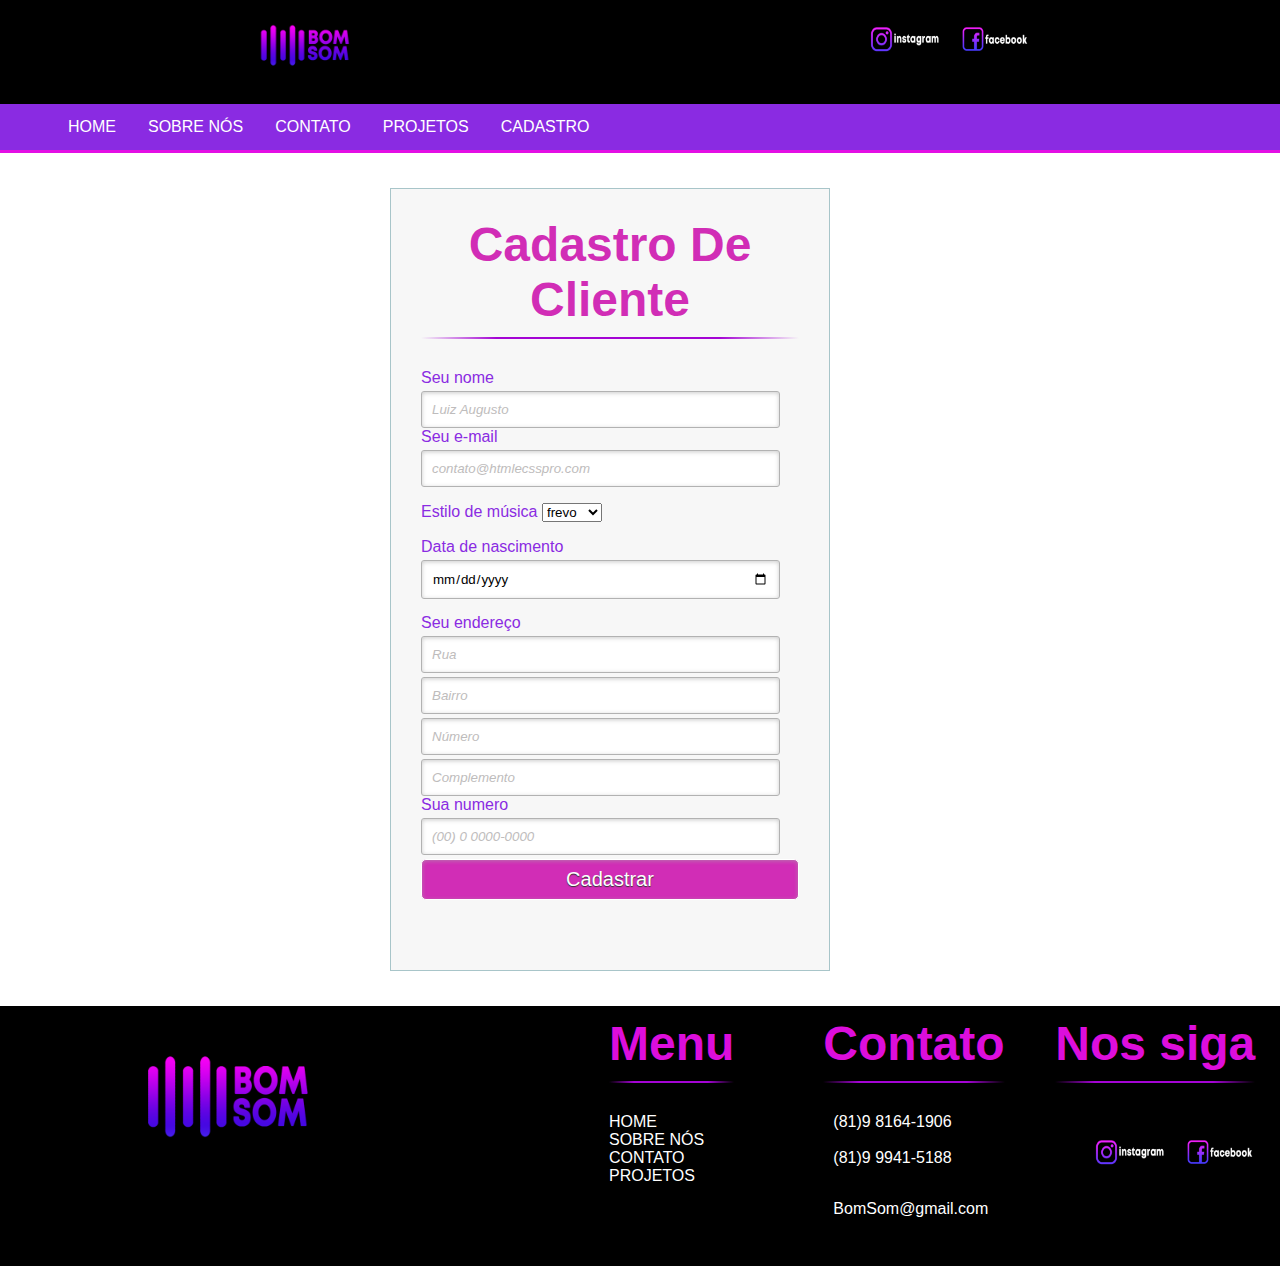
<file: cadastroCliente.html>
<!DOCTYPE html>
<html>

<head>
  <link rel="stylesheet" href="./css/Cadastro.css">
  <link rel="stylesheet" href="./css/principal.css">
   
    <meta charset="UTF-8" />
    <title>Bom som</title>




    <div class="header">
      <img class="marca" src="./image/bomSom.png" height="100px" width="110px"/>
      <a class = "Social" href  ="https://www.facebook.com/Bom-Som-101827612092396"><img src ="./image/facebook.png" height="80px" width="70px" />
      <a class = "Social" href ="https://www.instagram.com/bomsomrv/"><img src ="./image/insta.png" height="80px" width="70px"/>
    </div>

    <div class="navbar">
        <a  href="index.html">HOME</a>
                  <a href="#about">SOBRE NÓS</a>
                  <a href="contact">CONTATO</a>
                  <a href="Projetos.html">PROJETOS</a>
                 
        <div class="dropdown">
          <button class="dropbtn">CADASTRO
            <i class="fa fa-caret-down"></i>
          </button>
          <div class="dropdown-content">
            <a class="marcado" href="cadastroCliente.html">CLIENTE</a>
            <a href="cadastroFuncionario.html">FUNCIONARIO</a>
            <a href="cadastroProjeto.html">PROJETO</a>
          </div>
        </div>
      </div>

        <div class="container" >
            <a class="links" id="paracadastro"></a>
            
            
            <div class="content">      
             
        
             <!--FORMULÁRIO DE CADASTRO-->
      <div id="cadastro">
        <form method="post" action="">
          <h1>Cadastro De Cliente</h1>
          <div class="name">
            <label for="name">Seu nome</label>
            <input id="name" name="name" required type="text" placeholder="Luiz Augusto" />
          </div>

          <div class="email">
            <label for="email">Seu e-mail</label>
            <input id="email" name="email" required type="email"placeholder="contato@htmlecsspro.com" />
          </div>

          <div class="style-music">
            <label for="music">Estilo de música</label>
            <select name="select" required>
              <option value="frevo" selected>frevo</option>
              <option value="pop">pop</option>
              <option value="rock">rock</option>
              <option value="mpb">mpb</option>
              <option value="funk">funk</option>
              <option value="forro">forro</option>
              <option value="outros">outros</option>
            </select>
          </div>
          <div class="birth-date">
            <label for="date">Data de nascimento</label>
            <input id="date" type="date" required>
          </div>
          <div class="address">
            <label for="address">Seu endereço</label>
            <input id="street" name="street" required type="text" placeholder="Rua" />
            <input id="district" name="district" required type="text" placeholder="Bairro" />
            <input id="number" name="number" required type="text" placeholder="Número" />
            <input id="complement" name="complement" required type="text" placeholder="Complemento" />
          </div>
          <div class="phone">
            <label for="phone">Sua numero</label>
            <input id="phone" name="phone" required type="num" placeholder="(00) 0 0000-0000" />
        </div>
          <input type="submit" value="Cadastrar" />


        </form>
      </div>
    </div>
  </div>
          <div class="footer">
            <div class="logo">
            <img class="marca" src="./image/bomSom.png" height="200px" width="200px" />
           </div>
             <div class="Menu">
               <h1 style="color:rgba(228, 15, 228, 0.993); padding-left: 25px;">Menu</h1>
       
                <div class="lista">
                  <a style="color: white;" class="marcado" href="">HOME</a><br>
                  <a style="color: white;"href="#about">SOBRE NÓS</a><br>
                  <a style="color: white;" href="">CONTATO</a><br>
                  <a style="color: white;" href="Projetos.html">PROJETOS</a><br>
                 </div>
                
             </div>
               <div class="telefone">
                 <h1 id="contact" style="color: rgba(228, 15, 228, 0.993); padding-left: 25px;">Contato</h1>
       
                 <div class="comunica">
                   <p style="color: white;">(81)9 8164-1906</p><br>
                   <p style="color: white;">(81)9 9941-5188</p><br>
                   <a style="color: white;" href="mailto:bomsomryan@gmail.com">BomSom@gmail.com</a><br>
                 </div>
               </div>
       
                 <div class="redes">
                   <h1 style="color: rgba(228, 15, 228, 0.993); padding-left: 25px;">Nos siga</h1>
                   <a class="Social" href="https://www.facebook.com/Bom-Som-101827612092396"><img src="./image/facebook.png"
                     height="80px" width="70px" />
                   <a class="Social" href="https://www.instagram.com/bomsomrv/"><img src="./image/insta.png" height="80px"
                       width="70px"/>
        </div>
       
       
        </div>
    </body>

    </html>
</file>
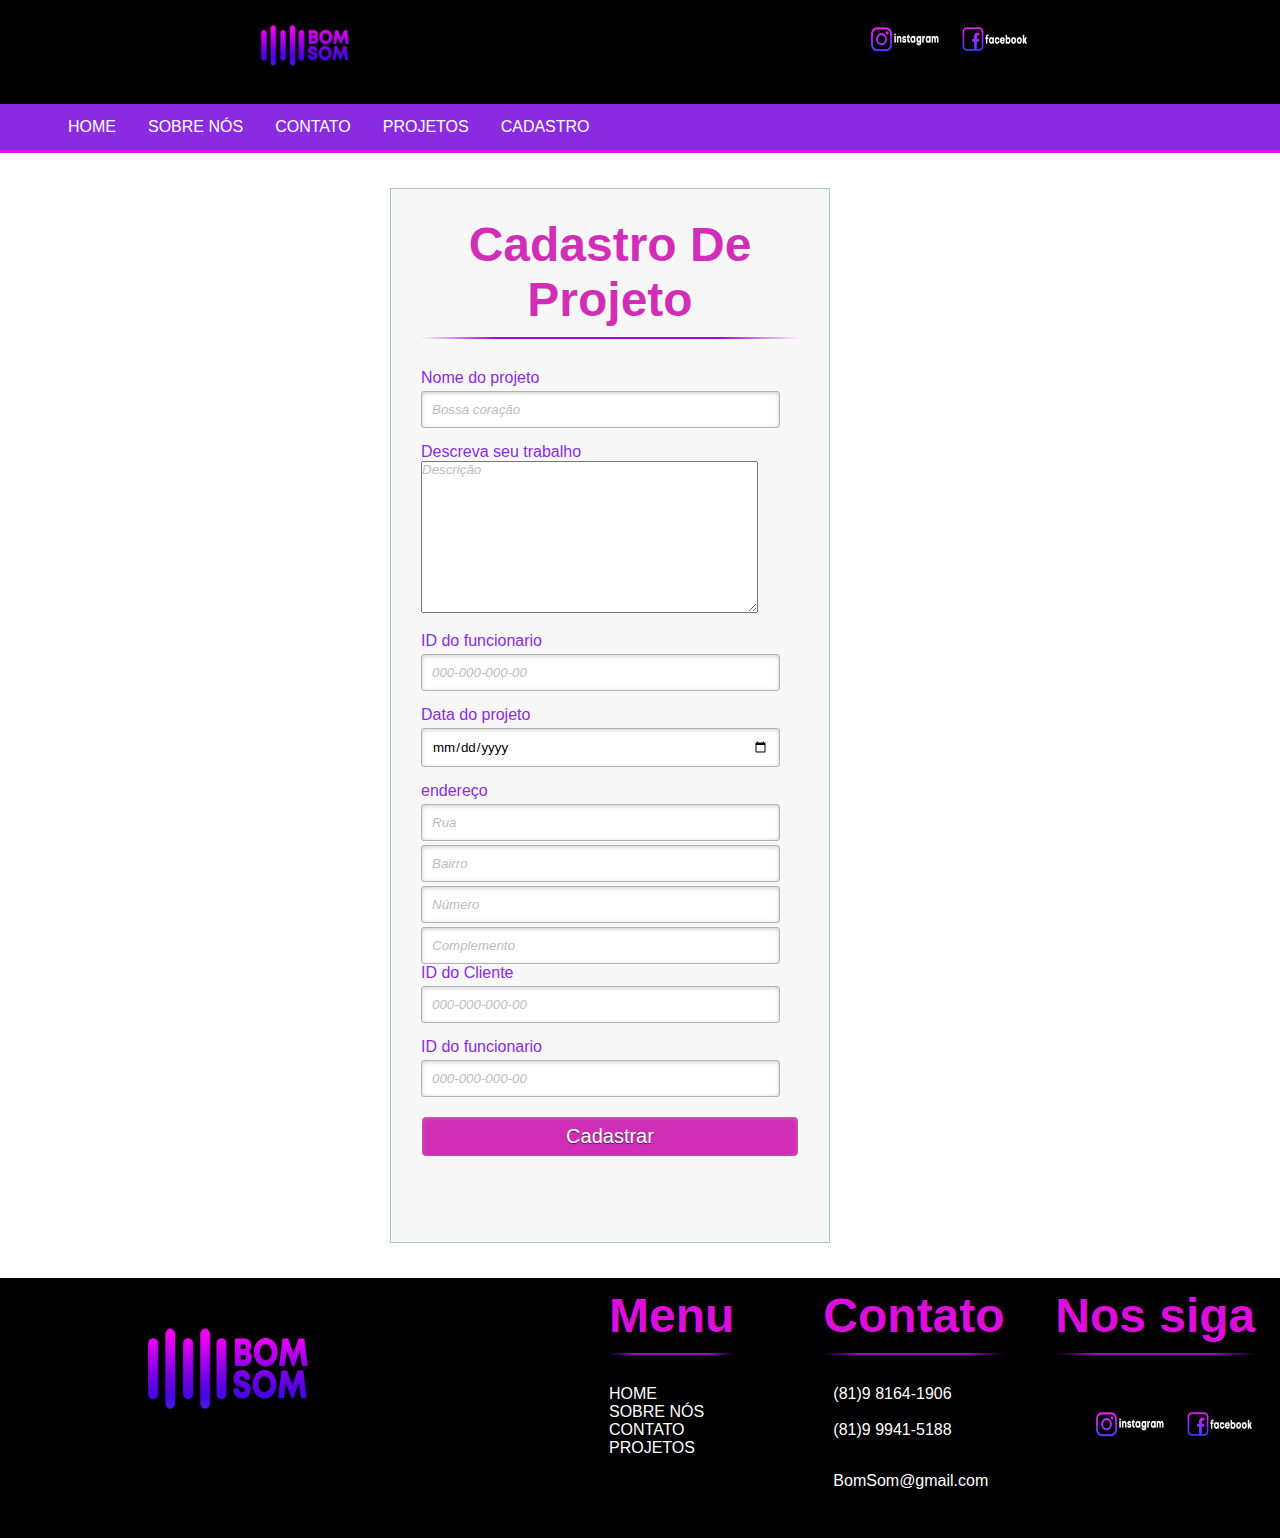
<file: cadastroProjeto.html>
<!DOCTYPE html>
<html>

<head>
  <link rel="stylesheet" href="./css/Cadastro.css">
  <link rel="stylesheet" href="./css/principal.css">

    <meta charset="UTF-8" />
    <title>Bom som</title>
</head>

<body>

    <div class="header">
      <img class="marca" src="./image/bomSom.png" height="100px" width="110px"/>
      <a class = "Social" href  ="https://www.facebook.com/Bom-Som-101827612092396"><img src ="./image/facebook.png" height="80px" width="70px" />
      <a class = "Social" href ="https://www.instagram.com/bomsomrv/"><img src ="./image/insta.png" height="80px" width="70px"/>
    </div>

    <div class="navbar">
        <a  href="index.html">HOME</a>
                  <a href="#about">SOBRE NÓS</a>
                  <a href="#contact">CONTATO</a>
                  <a href="Projetos.html">PROJETOS</a>
                 
        <div class="dropdown">
          <button class="dropbtn">CADASTRO
            <i class="fa fa-caret-down"></i>
          </button>
          <div class="dropdown-content">
            <a  href="cadastroCliente.html">CLIENTE</a>
            <a href="cadastroFuncionario.html">FUNCIONARIO</a>
            <a class="marcado" href="#">PROJETO</a>
          </div>
        </div>
      </div>

        <div class="container" >
            <a class="links" id="paracadastro"></a>
          
            
            <div class="content">      
             
        
              <!--FORMULÁRIO DE CADASTRO-->
              <div id="cadastro">
                <form method="post" action=""> 
                  <h1>Cadastro De Projeto</h1> 
                  
                  <p> 
                    <label for="nome_cad">Nome do projeto</label>
                    <input id="nome_cad" name="nome_cad" required="required" type="text" placeholder="Bossa coração" />
                  </p>
                  
                  <p> 
                    <label for="Descrição_cad">Descreva seu trabalho</label><br>
                    <textarea rows="10" cols="40" maxlength="500" id="Descrição_cad" name="Descrição_cad" required="required" type="description" placeholder="Descrição" ></textarea>
                  </p>
                  <p> 
                    <label for="id">ID do funcionario</label>
                    <input id="id" name="idCad" required="idCad" type="musica" placeholder="000-000-000-00"/> 
                  </p>
                  
                    <label for="date">Data do projeto</label>
                    <input id="date" type="date"> 
                  </p>
                    <label for="Endereço">endereço</label>
                    <input id="Endereço" name="addrescad" required="required" type="address" placeholder="Rua"/> 
                    <input id="Endereço" name="addrescad" required="required" type="address" placeholder="Bairro"/>
                    <input id="Endereço" name="addrescad" required="required" type="address" placeholder="Número"/>
                    <input id="Endereço" name="addrescad" required="required" type="address" placeholder="Complemento"/>
                  
                    <p> 
                        <label for="id">ID do Cliente</label>
                        <input id="id" name="idCad" required="idCad" type="musica" placeholder="000-000-000-00"/> 
                      </p>
                      <p> 
                        <label for="id">ID do funcionario</label>
                        <input id="id" name="idCad" required="idCad" type="musica" placeholder="000-000-000-00"/> 
                      </p>
                  
                  <p> 
                    <input type="submit" value="Cadastrar"/> 
                  </p>
                  
                  
                </form>
              </div>
            </div>
          </div> 
          <div class="footer">
            <div class="logo">
            <img class="marca" src="./image/bomSom.png" height="200px" width="200px" />
           </div>
             <div class="Menu">
               <h1 style="color:rgba(228, 15, 228, 0.993); padding-left: 25px;">Menu</h1>
       
                <div class="lista">
                  <a style="color: white;" class="marcado" href="">HOME</a><br>
                  <a style="color: white;"href="#about">SOBRE NÓS</a><br>
                  <a style="color: white;" href="">CONTATO</a><br>
                  <a style="color: white;" href="Projetos.html">PROJETOS</a><br>
                 </div>
                
             </div>
               <div class="telefone">
                 <h1 id="contact" style="color: rgba(228, 15, 228, 0.993); padding-left: 25px;">Contato</h1>
       
                 <div class="comunica">
                   <p style="color: white;">(81)9 8164-1906</p><br>
                   <p style="color: white;">(81)9 9941-5188</p><br>
                   <a style="color: white;" href="mailto:bomsomryan@gmail.com">BomSom@gmail.com</a><br>
                 </div>
               </div>
       
                 <div class="redes">
                   <h1 style="color: rgba(228, 15, 228, 0.993); padding-left: 25px;">Nos siga</h1>
                   <a class="Social" href="https://www.facebook.com/Bom-Som-101827612092396"><img src="./image/facebook.png"
                     height="80px" width="70px" />
                   <a class="Social" href="https://www.instagram.com/bomsomrv/"><img src="./image/insta.png" height="80px"
                       width="70px"/>
        </div>
       
       
        </div>
    </body>

    </html>
</file>
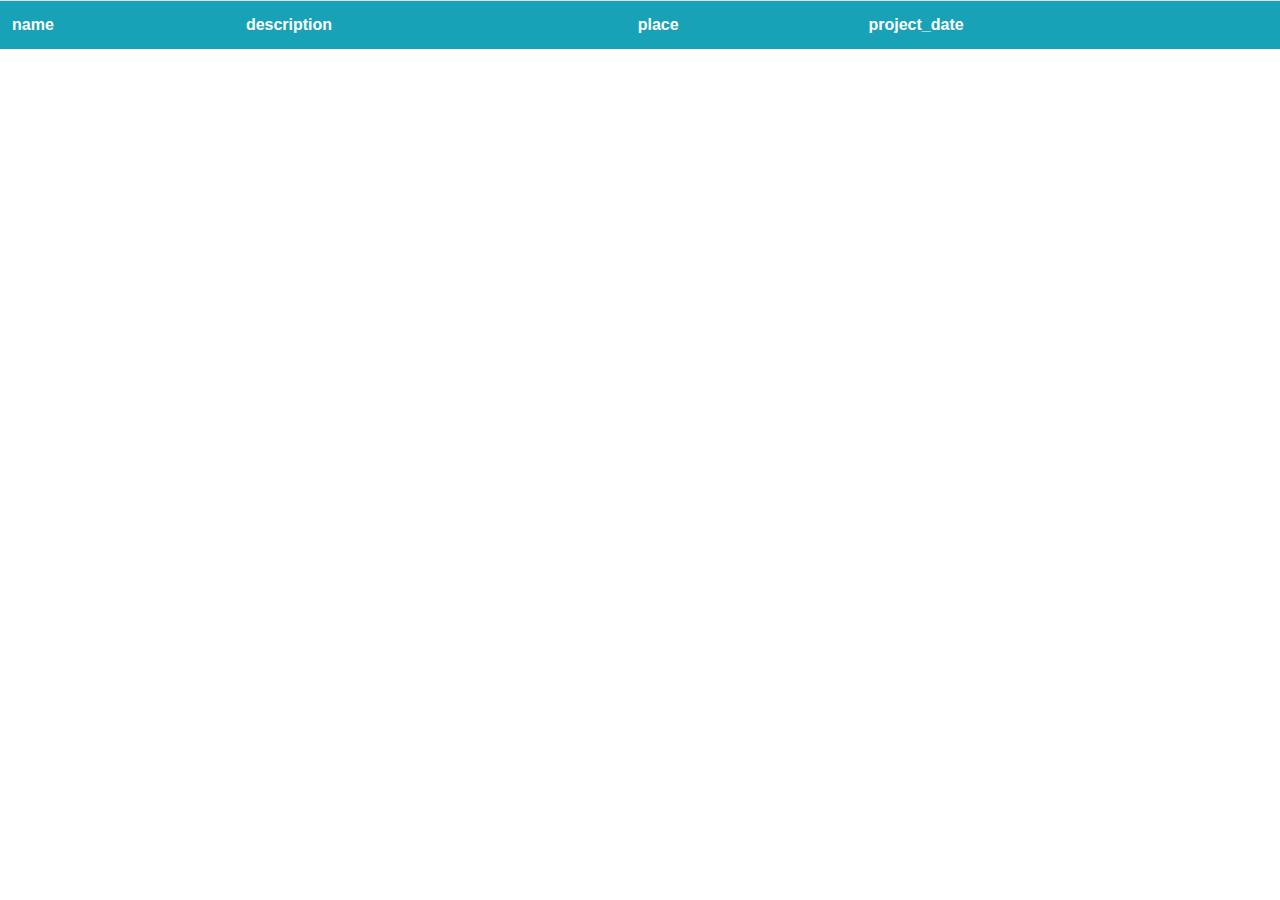
<file: tabelaprojetos.html>
<!DOCTYPE html>
<html>
    <head>


<script src="https://ajax.googleapis.com/ajax/libs/jquery/3.3.1/jquery.min.js"></script>
<link rel="stylesheet" href="https://stackpath.bootstrapcdn.com/bootstrap/4.3.1/css/bootstrap.min.css" integrity="sha384-ggOyR0iXCbMQv3Xipma34MD+dH/1fQ784/j6cY/iJTQUOhcWr7x9JvoRxT2MZw1T" crossorigin="anonymous">

<meta charset="UTF-8" />
<title>Bom som</title>

</head>
<body>
<style>
    th{ 
        color:#fff;
            }
</style>


<table class="table table-striped">
    <tr  class="bg-info">
            <th>name</th>
            <th>description</th>
            <th>place</th>
            <th>project_date</th>
    </tr>

    <tbody id="myTable">
        
    </tbody>
</table>

<script>
        
     
        let arrayProjects = window.localStorage.getItem('projects')
        var arrayParse = JSON.parse(arrayProjects)
        for (let i = 0; i < arrayParse.length; i++) {
            buildTable(arrayParse[i])
        }
	
	



	function buildTable(data){
		var table = document.getElementById('myTable')

		
			var row = `<tr>
                  <td>${data.name}</td>
                  <td>${data.description}</td>
                  <td>${data.place}</td>
                  <td>${data.project_date}</td>
                </tr>`
					  
			table.innerHTML += row


		}
	

</script>
</body>

</html>
</file>
<file: css/principal.css>
* {
    box-sizing: border-box;
  }
  
   body {
    margin: 0;
    }
  
    .header{
      background-color: black;
      padding-right: 250px;
      padding-left: 250px;
    }
    .navbar {
      overflow: hidden;
       background-color: blueviolet;
       border-bottom: 3px solid rgba(228, 15, 228, 0.993);
      font-family: Arial;
    }
    
  
    .navbar a {
      float: left;
      font-size: 16px;
      color: white;
      text-align: center;
      padding: 14px 16px;
      text-decoration: none;
    }
    
    
    .dropdown {
      float: left;
      overflow: hidden;
    }
    
    
    .dropdown .dropbtn {
      font-size: 16px;
      border: none;
      outline: none;
      color: white;
      padding: 14px 16px;
      background-color: inherit;
      font-family: inherit; 
      margin: 0; 
    }
    
    
    .navbar a:hover, .dropdown:hover .dropbtn {
      box-shadow: inset 0px 0px 20px #2d023a;
    color: rgb(238, 11, 189);
    }
    
    
    .dropdown-content {
      display: none;
      position: absolute;
      background-color: blueviolet;
      min-width: 160px;
      box-shadow: 0px 8px 16px 0px rgba(0,0,0,0.2);
      z-index: 1;
    }
    
    
    .dropdown-content a {
      float: none;
      color: black;
      padding: 12px 16px;
      text-decoration: none;
      display: block;
      text-align: left;
    }
    
  
    .dropdown-content a:hover {
      background-color: #2d023a ;
    }
  
    
    .dropdown:hover .dropdown-content {
      display: block;
    }

    .navbar a.marcado {
      box-shadow: blueviolet;
      color:rgba(228, 15, 228, 0.993); 
    }
  
  

   .Social{
        margin-left: 20px;
        float: right;
  
    }
   

  
  
  @media screen and (max-width: 800px) {
  
      .header2{
        height: 70px;
      }
      .pesquisar{
          margin-top: 20px;
      }
  
      .header{
          padding-left: 100px;
          padding-right: 100px;
      }
  }

  .Slider{
    width: 100%;
  }

  .slick-initialized{
    overflow: hidden;
  }

  .column {
    float: left;
    width: 33.3%;
    margin-bottom: 16px;
    padding: 0 8px;
  }
  
  .card {
    box-shadow: 0 4px 8px 0 rgba(0, 0, 0, 0.2);
    margin: 8px;
    background-color: blueviolet;
  }
  
  .about-section {
    padding: 50px;
    text-align: center;
    background-color: #000205;
    color: white;
  }
  
  .container {
    padding: 0 16px;
  }
  
  .container::after, .row::after {
    content: "";
    clear: both;
    display: table;
  }
  
  .title {
    color: rgba(228, 15, 228, 0.993);;
  }
  
  .button {
    border: none;
    outline: 0;
    display: inline-block;
    padding: 8px;
    color: white;
    background-color: rgba(228, 15, 228, 0.993);
    text-align: center;
    cursor: pointer;
    width: 100%;
  }
  
  .button:hover {
    background-color: black;
  }
  
  @media screen and (max-width: 650px) {
    .column {
      width: 100%;
      display: block;
      

    }
  }

  button.slick-prev{
    font-size: 0px;
    border:none;
    height: 60px;
    width: 30px;
    z-index: 9;
    background-color: transparent;
    background-image: url("../image/anterior.png");
    position:absolute;
    top:43%;
    left:0;


  }
  button.slick-next{
    font-size: 0px;
    border:none;
    height: 60px;
    width: 30px;
    z-index: 9;
    background-color: transparent;
    background-image: url("../image/proximo.png");
    position:absolute;
    top:43%;
    right: 0;
  }

  .footer{
    width: 100%;
    height: 260px;
    background-color: black;
   
  }
  .footer ul{
    display: inline;
  }
  .logo{
    float:left;
    padding-left: 10%;
  }
  .Menu{
    float:left;
    padding-left: 20%;
  }
  .telefone{
    float:left;
    padding-left: 5%;
    
  }

  .redes{
   
    float:left;
    padding-left: 2%;
  }
  .lista{
    padding-left: 25px;
  }
  .comunica{
    padding-left: 35px;
  }
</file>
<file: css/Cadastro.css>
/* CSS reset */
*, *:before, *:after { 
    margin:0;
    padding:0;
    font-family: Arial,sans-serif;
  }
  
  body{
    margin:10px;
    background-image: url("https://images.unsplash.com/photo-1470225620780-dba8ba36b745?ixid=MnwxMjA3fDB8MHxwaG90by1wYWdlfHx8fGVufDB8fHx8&ixlib=rb-1.2.1&auto=format&fit=crop&w=1050&q=80");
    background-repeat: no-repeat;
    background-size:cover;
    
  }

  
  a{
    text-decoration: none;
  }
  
  /* esconde as ancoras da tela */
  a.links{
    display: none;
  }
  
  /* content que contem os formulários */
  .content{
    width: 500px;
    margin: 0px auto;
    position: relative; 
  }
  
  /* formatando o cabeçalho dos formulários */
  h1{
    font-size: 48px;
    color: #ca08aad8;
    padding: 10px 0;
    font-family: Arial,sans-serif;
    font-weight: bold;
    text-align: center;
    padding-bottom: 30px;
  }
  h1:after{
    content: ' ';
    display: block;
    width: 100%;
    height: 2px;
    margin-top: 10px;
    background: -webkit-linear-gradient(left, rgba(147,184,189,0) 0%,rgba(164, 4, 212) 20%,rgb(164, 4, 212) 53%,rgba(164, 4, 212) 79%,rgba(147,184,189,0) 100%); 
    background: linear-gradient(left, rgba(147,184,189,0) 0%,rgba(164, 4, 212) 20%,rgba(164, 4, 212) 53%,rgba(164, 4, 212) 79%,rgba(147,184,189,0) 100%); 
  }
  
  p{
    margin-bottom:15px;
  }
  p:first-child{
    margin: 0px;
  }
  label{
    color: blueviolet;
    position: relative;
  }
  
  
  ::-webkit-input-placeholder  {
    color: #bebcbc; 
    font-style: italic;
  }
  input:-moz-placeholder,
  textarea:-moz-placeholder{
    color: #bebcbc;
    font-style: italic;
  } 
  input {
    outline: none;
  }
  
  input:not([type="checkbox"]){
    width: 95%;
    margin-top: 4px;
    padding: 10px;  
    border: 1px solid #b2b2b2;
    
    -webkit-border-radius: 3px;
    border-radius: 3px;
    
    -webkit-box-shadow: 0px 1px 4px 0px rgba(168, 168, 168, 0.6) inset;
    box-shadow: 0px 1px 4px 0px rgba(168, 168, 168, 0.6) inset;
    
    -webkit-transition: all 0.2s linear;
    transition: all 0.2s linear;
  }
  
  /*estilo do botão submit */
  input[type="submit"]{
    width: 100%!important;
    cursor: pointer;  
    background: #ca08aad8;
    padding: 8px 5px;
    color: #fff;
    font-size: 20px;  
    border: 1px solid #fff; 
    margin-bottom: 10px;  
    text-shadow: 0 1px 1px #333;
    
    -webkit-border-radius: 5px;
    border-radius: 5px;
    
    transition: all 0.2s linear;
  }
  input[type="submit"]:hover{
    background: blueviolet;
  }
  
  /*marcando os links para mudar de um formulário para outro */
  .link{
    position: absolute;
    background: #e1eaeb;
    color: #7f7c7c;
    left: 0px;
    height: 20px;
    width: 440px;
    padding: 17px 30px 20px 30px;
    font-size: 16px;
    text-align: right;
    border-top: 1px solid #dbe5e8;
  
    -webkit-border-radius: 0 0  5px 5px;
    border-radius: 0 0  5px 5px;
  }
  .link a {
    font-weight: bold;
    background: #f7f8f1;
    padding: 6px;
    color: #ca08aad8;
    margin-left: 10px;
    border: 1px solid #730481;
  
    -webkit-border-radius: 4px;
    border-radius: 4px;  
  
    -webkit-transition: all 0.4s linear;
    transition: all 0.4s  linear;
  }
  .link a:hover {
    color: blueviolet;
    background: #f7f7f7;
    border: 1px solid #ca08aad8;
  }
  
  /* estilos para para ambos os formulários */
  #cadastro, 
  #login{
   
    top: 0px;
    width: 88%; 
    padding: 18px 6% 60px 6%;
    margin: 35px 0 35px 0;
    background: rgb(247, 247, 247);
    border: 1px solid rgba(147, 184, 189,0.8);
    
  }
  
  #paracadastro:target ~ .content #cadastro,
  #paralogin:target ~ .content #login{
    z-index: 2;
    -webkit-animation-name: fadeInLeft;
    animation-name: fadeInLeft;
  
    -webkit-animation-delay: .1s;
    animation-delay: .1s;
  }
  #registro:target ~ .content #login,
  #paralogin:target ~ .content #cadastro{
    -webkit-animation-name: fadeOutLeft;
    animation-name: fadeOutLeft;
  }
  .style-music {
    height: 35px;
    margin-top: 16px;
  }

  .birth-date {
    margin-bottom: 15px;
  }
</file>
